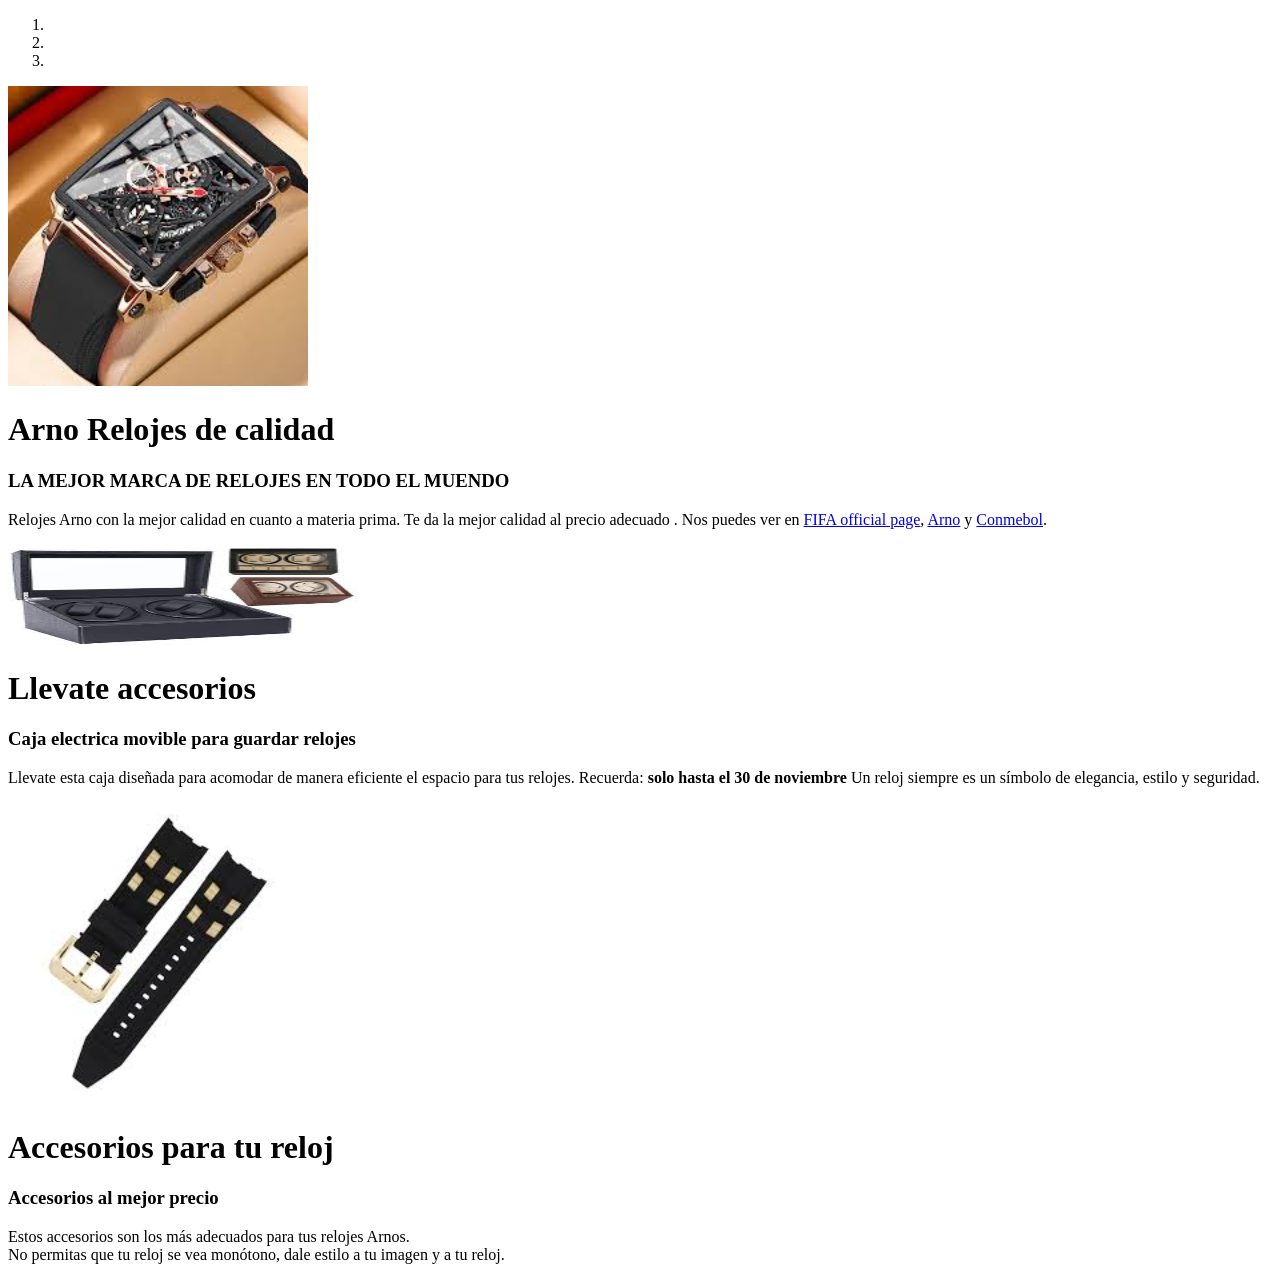
<file: productos.html>
<!DOCTYPE html>
<html lang="es">
<head>
<meta charset="UTF-8">
<meta name="viewport" content="width=device-width, initial-scale=1.0">
<title>Carrusel de Imágenes</title>
</body>
<div id="template-mo-zay-hero-carousel" class="carousel slide" data-bs-ride="carousel">
        <ol class="carousel-indicators">
            <li data-bs-target="#template-mo-zay-hero-carousel" data-bs-slide-to="0" class="active"></li>
            <li data-bs-target="#template-mo-zay-hero-carousel" data-bs-slide-to="1"></li>
            <li data-bs-target="#template-mo-zay-hero-carousel" data-bs-slide-to="2"></li>
        </ol>
        <div class="carousel-inner">
            <div class="carousel-item active">
                <div class="container">
                    <div class="row p-5">
                        <div class="mx-auto col-md-8 col-lg-6 order-lg-last">
                            <img class="img-fluid" src="./assets/img/reloj1.jpg" alt="100" width="300">
                        </div>
                        <div class="col-lg-6 mb-0 d-flex align-items-center">
                            <div class="text-align-left align-self-center">
                                <h1 class="h1 text-success"><b>Arno</b> Relojes de calidad</h1>
                                <h3 class="h2">LA MEJOR MARCA DE RELOJES EN TODO EL MUENDO</h3>
                                <p>
                                    Relojes Arno con la mejor calidad en cuanto a materia prima. 
                                    Te da la mejor calidad al precio adecuado <a rel="sponsored" class="text-success" href="https://templatemo.com" target="_blank"></a>. 
                                    Nos puedes ver en <a rel="sponsored" class="text-success" href="https://www.fifa.com/es" target="_blank">FIFA official page</a>,
                                    <a rel="sponsored" class="text-success" href="https://unsplash.com/" target="_blank">Arno</a> y
                                    <a rel="sponsored" class="text-success" href="https://icons8.com/" target="_blank">Conmebol</a>.
                                </p>
                            </div>
                        </div>
                    </div>
                </div>
            </div>
            <div class="carousel-item">
                <div class="container">
                    <div class="row p-5">
                        <div class="mx-auto col-md-8 col-lg-6 order-lg-last">
                            <img class="img-fluid" src="/assets/img/caja-relojes.jpg" alt="100" width="350" height="100">
                        </div>
                        <div class="col-lg-6 mb-0 d-flex align-items-center">
                            <div class="text-align-left">
                                <h1 class="h1">Llevate accesorios</h1>
                                <h3 class="h2">Caja electrica movible para guardar relojes</h3>
                                <p>
                                    Llevate esta caja diseñada para acomodar de manera eficiente el espacio para tus relojes. 
                                    Recuerda: <strong>solo hasta el 30 de noviembre</strong> Un reloj siempre es un símbolo de elegancia, estilo y seguridad.
                                </p>
                            </div>
                        </div>
                    </div>
                </div>
            </div>
            <div class="carousel-item">
                <div class="container">
                    <div class="row p-5">
                        <div class="mx-auto col-md-8 col-lg-6 order-lg-last">
                            <img class="img-fluid" src="./assets/img/accesorio-relojes.jpg" alt="100" width="300">
                        </div>
                        <div class="col-lg-6 mb-0 d-flex align-items-center">
                            <div class="text-align-left">
                                <h1 class="h1">Accesorios para tu reloj</h1>
                                <h3 class="h2">Accesorios al mejor precio </h3>
                                <p>
                                    Estos accesorios son los más adecuados para tus relojes Arnos. <br>
                                    No permitas que tu reloj se vea monótono, dale estilo a tu imagen y a tu reloj.
                                </p>
                            </div>
                        </div>
                    </div>
                </div>
            </div>
        </div>
        <a class="carousel-control-prev text-decoration-none w-auto ps-3" href="#template-mo-zay-hero-carousel" role="button" data-bs-slide="prev">
            <i class="fas fa-chevron-left"></i>
        </a>
        <a class="carousel-control-next text-decoration-none w-auto pe-3" href="#template-mo-zay-hero-carousel" role="button" data-bs-slide="next">
            <i class="fas fa-chevron-right"></i>
        </a>
    </div>

</body>
</html>
</file>
